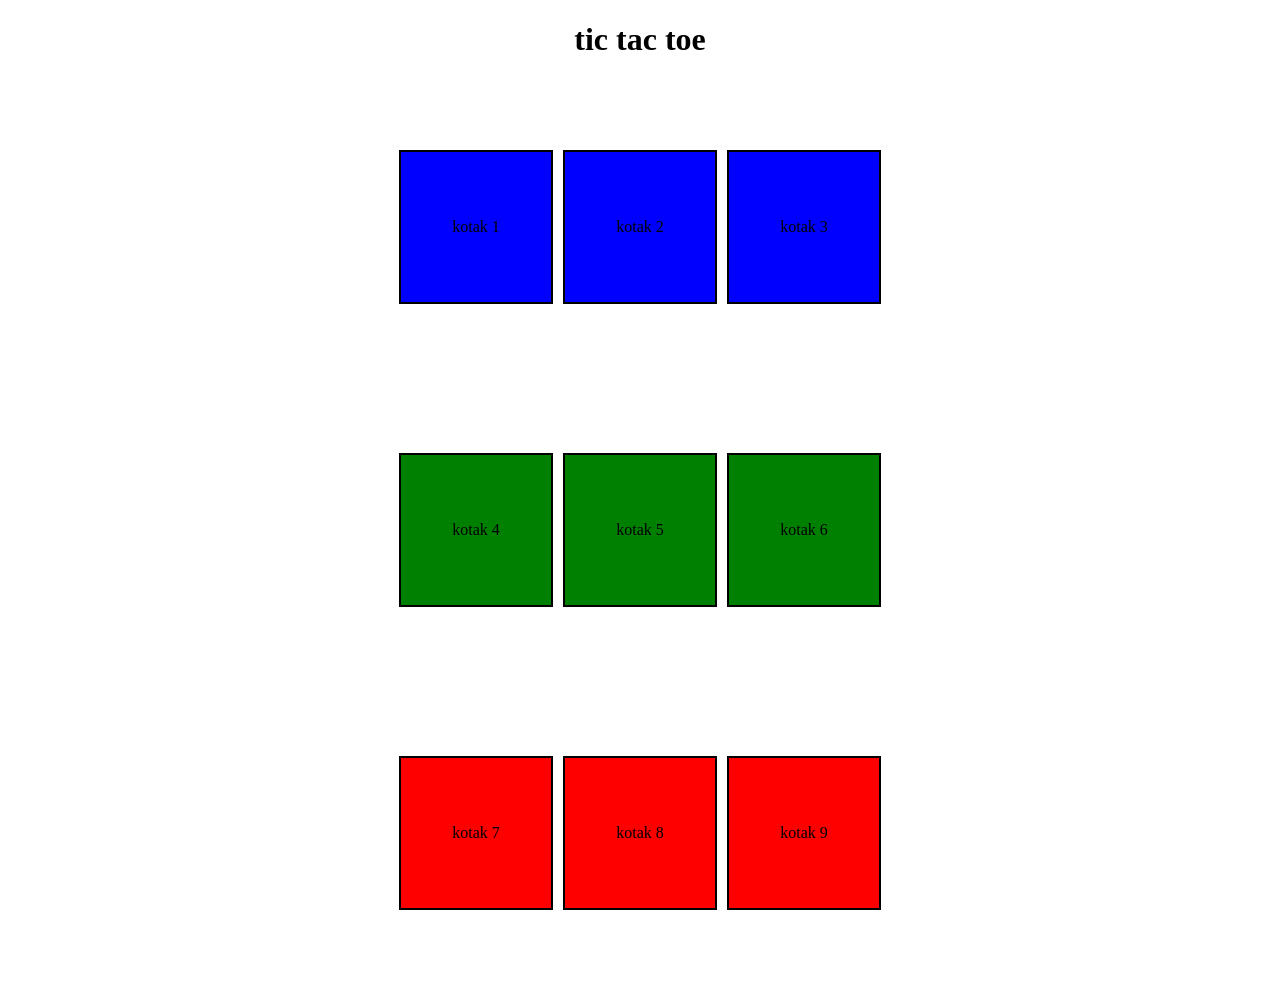
<file: index.html>
<!DOCTYPE html>
<html lang="en">
<head>
    <meta charset="UTF-8">
    <meta name="viewport" content="width=h1, initial-scale=1.0">
    <title>Document</title>
   <link rel="stylesheet" href="html_dasar/style.css">
</head>
<body>
    <center>
   <h1>tic tac toe</h1>
   <div class="container">
   <div class="kotak" style="background-color: blue;">kotak 1</div>
   <div class="kotak" style="background-color: blue;">kotak 2</div>
   <div class="kotak" style="background-color: blue;">kotak 3</div>
   <div class="kotak" style="background-color: green;">kotak 4</div>
   <div class="kotak" style="background-color: green;">kotak 5</div>
   <div class="kotak" style="background-color: green;">kotak 6</div>
   <div class="kotak" style="background-color: red;">kotak 7</div>
   <div class="kotak" style="background-color: red;">kotak 8</div>
   <div class="kotak" style="background-color: red;">kotak 9</div>
   </div> </center> 
</body> 
</html>
</file>
<file: html_dasar/style.css>
body {
            display: block;
            justify-items: center;
            align-items: center;
        }
        .kotak {
            display: flex;
            width: 150px;
            height: 150px;
            border: 2px solid black;
              justify-content: center;
            align-items: center;
        }
        .container {
            display: flex;
            width: 500px;
            height: 100vh;
            flex-wrap: wrap;
            gap: 10px;
              justify-content: center;
            align-items: center;
        }
</file>
